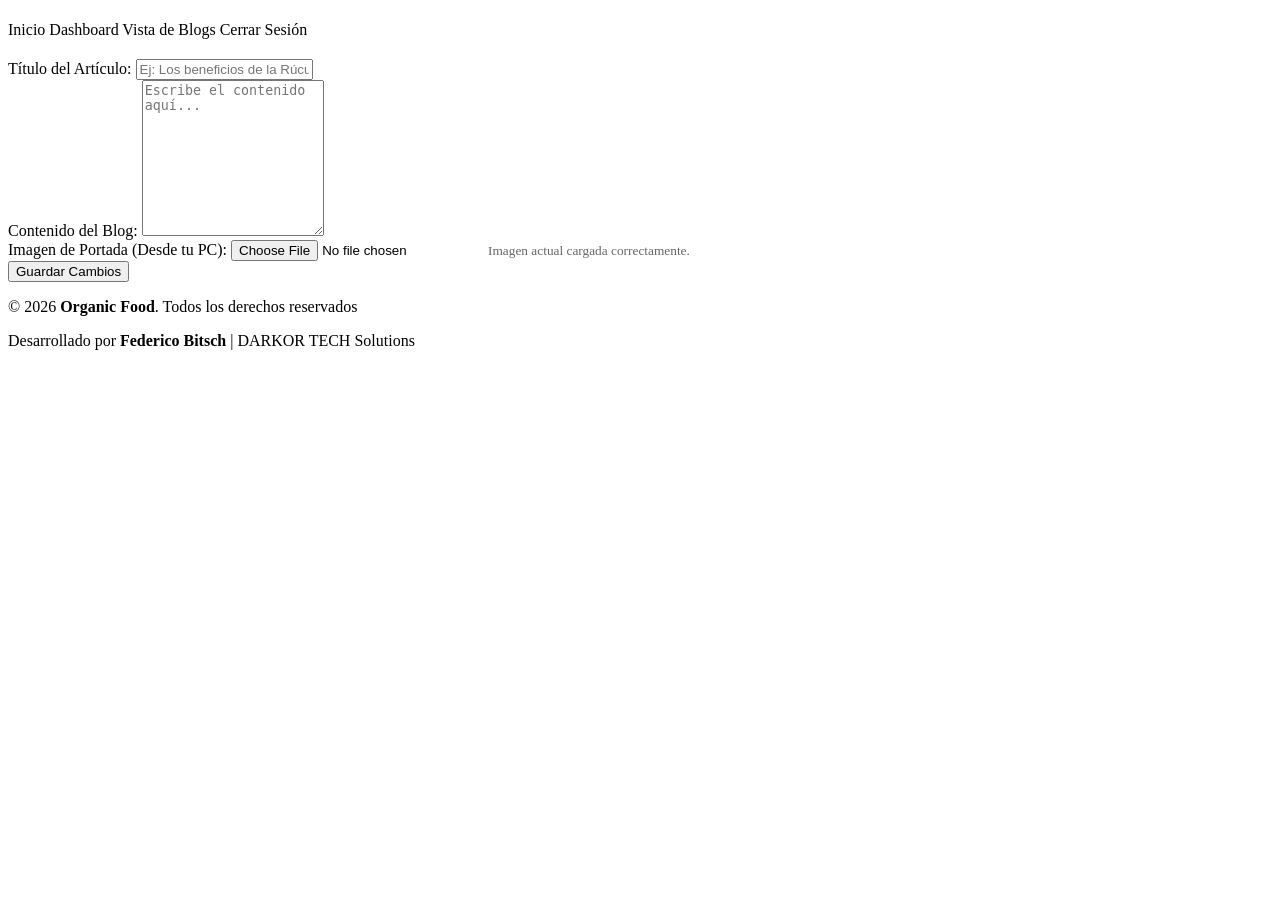
<file: src/main/resources/templates/admin/blog-form.html>
<!DOCTYPE html>
<html lang="es" xmlns:th="http://www.thymeleaf.org">
<head>
    <meta charset="UTF-8">
    <title>Crear Blog </title>
    <link rel="stylesheet" th:href="@{/css/blog-form.css}">
    <link rel="stylesheet" th:href="@{/css/styles.css}">
    <link rel="shortcut icon" href="/imagenes/logo-website.png" type="image/x-icon">

</head>
<body>

<header>
    <h1 th:text="${blog.id != null} ? 'Editar Artículo' : 'Nuevo Artículo'"></h1>
</header>

<nav class="nav-container">
    <div class="nav-links">
        <a th:href="@{/index}">Inicio</a>
        <a th:href="@{/admin/dashboard}">Dashboard</a>
        <a th:href="@{/admin/blogs}">Vista de Blogs</a>
        <a th:href="@{/logout}">Cerrar Sesión</a>
    </div>
</nav>

<main class="blog-form-container">
    <div class="form-header">
        <h2 th:text="${blog.id != null} ? 'Modificar Artículo' : 'Crear Nuevo Artículo'"></h2>
    </div>


    <form th:action="${blog.id != null} ? @{/admin/blogs/editar/{id}(id=${blog.id})} : @{/admin/blogs/guardar}"
          th:object="${blog}" method="post" enctype="multipart/form-data" class="modern-form">
        <input type="hidden" th:field="*{id}">

        <div class="form-group">
            <label>Título del Artículo:</label>
            <input type="text" th:field="*{titulo}" class="form-control" placeholder="Ej: Los beneficios de la Rúcula..." required>
        </div>

        <div class="form-group">
            <label>Contenido del Blog:</label>
            <textarea th:field="*{contenido}" class="form-control" rows="10" placeholder="Escribe el contenido aquí..." required></textarea>
        </div>

        <div class="form-group">
            <label>Imagen de Portada (Desde tu PC):</label>
            <input type="file" name="archivoImagen" class="form-control" accept="image/*">

            <input type="hidden" th:field="*{imagenUrl}">

            <small style="color: #666;" th:if="${blog.imagenUrl != null}">
                Imagen actual cargada correctamente.
            </small>
        </div>
        <button type="submit" class="btn-guardar">Guardar Cambios</button>
    </form>
</main>

<footer class="main-footer">
    <div class="footer-content">
        <p>&copy; 2026 <strong>Organic Food</strong>. Todos los derechos reservados</p>
        <p>Desarrollado por <strong>Federico Bitsch</strong> | DARKOR TECH Solutions</p>
    </div>
</footer>

</body>
</html>
</file>
